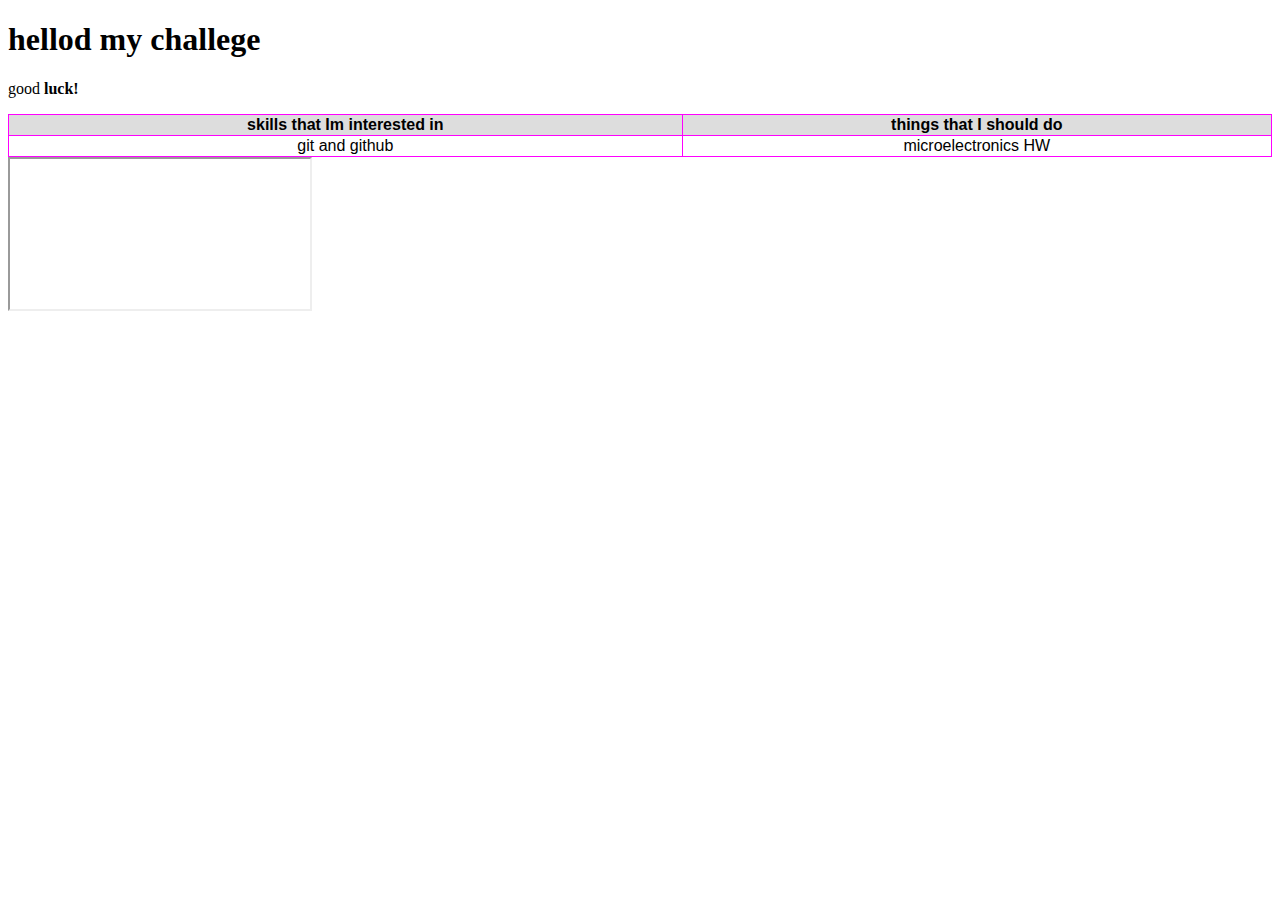
<file: day1/index.html>
<!DOCTYPE html>
<html>
	<head>
		<meta charset="UTF-8">
		<title>day1 - 2017/10/12</title>
		<link rel="stylesheet" href="styles.css">
	</head>
	<body>
		<h1>hellod my challege</h1>
		<p>good <strong>luck!</strong></p>
		<table>
			<tr>
				<th>skills that Im interested in</th>
				<th>things that I should do</th>
			</tr>
			<tr>
				<td>git and github</td>
				<td>microelectronics HW</td>
			</tr>
		</table>
		<iframe src="https://www.facebook.com/"></iframe>
	</body>
</html>
</file>
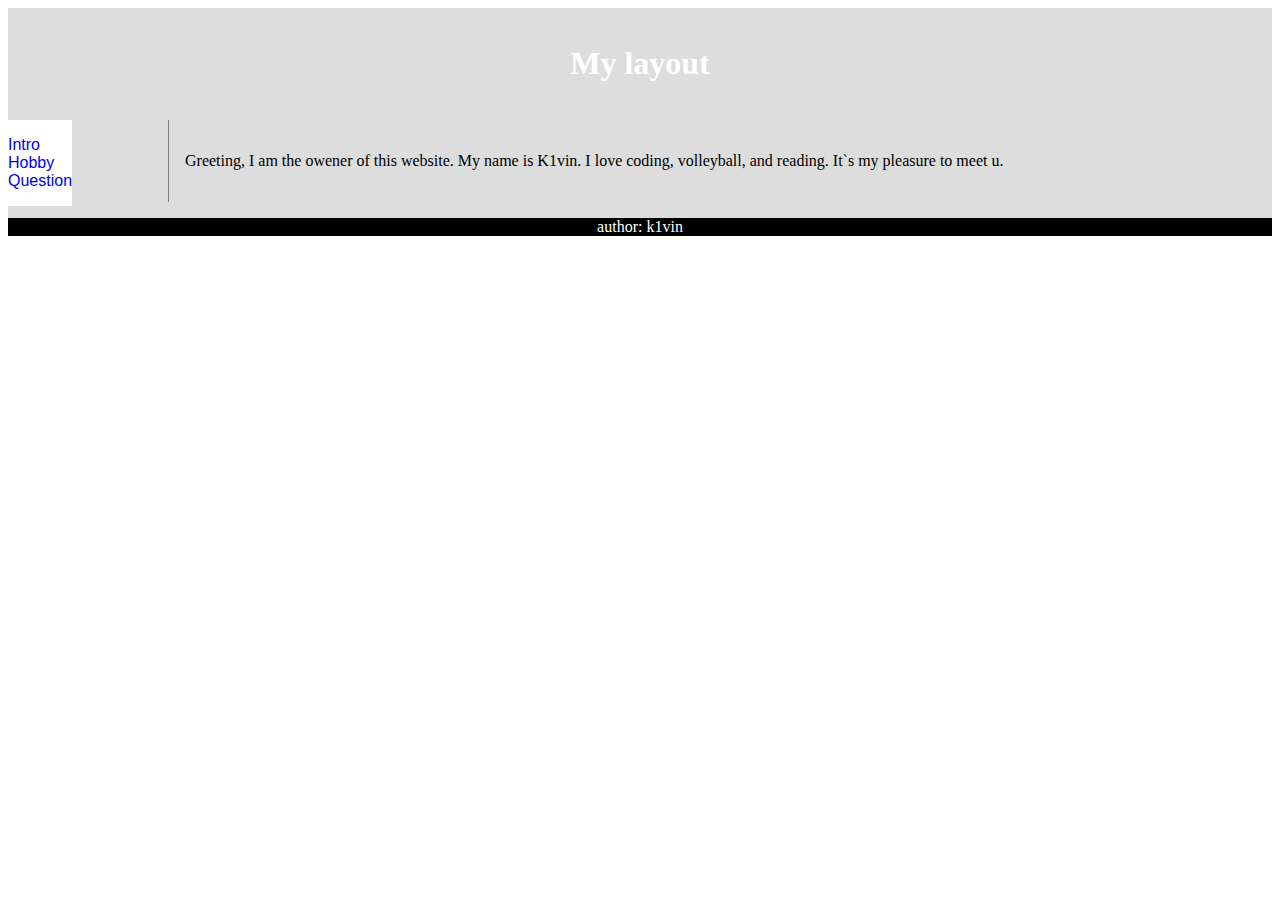
<file: day1/index2.html>
<!DOCTYPE html>
<html>
	<head>
		<title>code2</title>
		<link rel="stylesheet" href="code2.css">
	</head>
	<body>
		<div class="container">
			<header>
				<h1>My layout</h1>
			</header>
			<nav>
				<ul>
					<li><a href="#">Intro</a></li>
					<li><a href="#">Hobby</a></li>
					<li><a href="#">Question</a></li>
				</ul>
			</nav>
			<article>
				<p>Greeting, I am the owener of this website. My name is K1vin. I love coding, volleyball, and reading. It`s my pleasure to meet u.</p>
			</article>
			<footer>
				<p>author: k1vin</p>
			</footer>
</file>
<file: day1/styles.css>
table {
	font-family: arial;
	border-collapse: collapse;
	width: 100%;
}
td, th {
	text-align: center;
	border: 1px solid #ff00ff;
}
tr:nth-child(odd) {
	background-color: #dddddd;
}
</file>
<file: day1/code2.css>
div.container {
	background-color: #dddddd;
}

header {
	padding: 1em;
	color: white;
	text-align: center;
}

nav {
	background-color: white;
	font-family: arial;
	float: left;
	max-width: 160px;
	margin:0;
}

nav ul {
	list-style-type: none;
	padding:0;
}

nav ul a {
	text-decoration: none;
	font-family: arial;
}
article {
	margin-left: 160px;
	padding: 1em;
	border-left: 1px solid gray;
	overflow: hidden;
}

footer {
	background-color: #000000;
	color:#ffffff;
	text-align: center;
}
</file>
